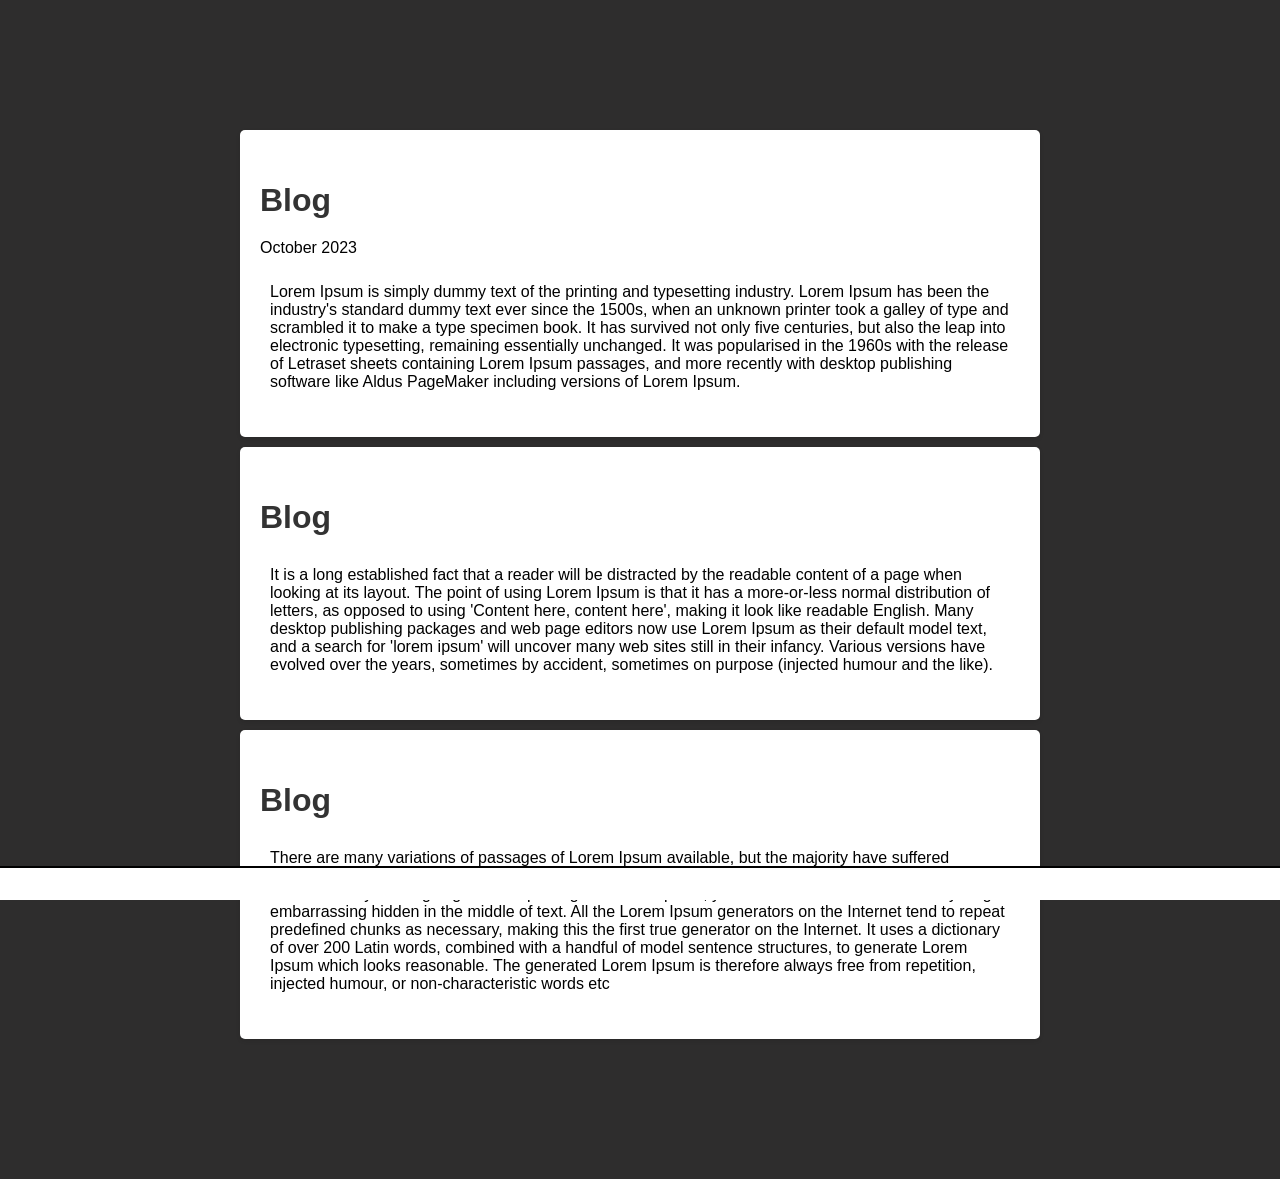
<file: blog.html>
<!DOCTYPE html>
<html lang="en">

    <head>
        <meta charset="UTF-8">
        <meta name="viewport" content="width=device-width, initial-scale=1.0">
        <title>Blog</title>
        <link rel="stylesheet" href="css/styles.css">

    </head>
    <body>
        <main>
            <section class="blog-section">
                <article class="blog-post">
                    <h1 class="blog-headline">Blog</h1>
                    <time class="blog-date">October 2023</time>
                    <p class="blog-article">Lorem Ipsum is simply dummy text of the printing and typesetting
                        industry. Lorem Ipsum has been the industry's standard dummy text ever since the 1500s,
                        when an unknown printer took a galley of type and scrambled it to make a type specimen book.
                        It has survived not only five centuries,
                        but also the leap into electronic typesetting, remaining essentially unchanged.
                        It was popularised in the 1960s with the release of Letraset sheets containing
                        Lorem Ipsum passages, and more recently with desktop publishing software like Aldus PageMaker
                        including versions of Lorem Ipsum.
                    </p>
                </article>
                <article class="blog-post">
                    <h1 class="blog-headline">Blog</h1>
                    <p class="blog-article">It is a long established fact that a reader will be distracted by the readable
                        content of a page when looking at its layout. The point of using Lorem Ipsum is that it has a more-or-less normal
                        distribution of letters, as opposed to using 'Content here, content here', making it look like readable
                        English. Many desktop publishing packages and web page editors now use Lorem Ipsum as their default
                        model text, and a search for 'lorem ipsum' will uncover many web sites still in their infancy.
                        Various versions have evolved over the years, sometimes by accident, sometimes on purpose
                        (injected humour and the like).
                    </p>
                </article>   
                <article class="blog-post">
                    <h1 class="blog-headline">Blog</h1>
                    <p class="blog-article">There are many variations of passages of Lorem Ipsum available, but the majority
                        have suffered alteration in some form, by injected humour, or randomised words which don't look even
                        slightly believable. If you are going to use a passage of Lorem Ipsum, you need to be sure there isn't
                        anything embarrassing hidden in the middle of text. All the Lorem Ipsum generators on the Internet
                        tend to repeat predefined chunks as necessary, making this the first true generator on the Internet.
                        It uses a dictionary of over 200 Latin words, combined with a handful of model sentence structures,
                        to generate Lorem Ipsum which looks reasonable. The generated Lorem Ipsum is therefore always free
                        from repetition, injected humour, or non-characteristic words etc
                    </p>
                </article>           
            </section>

            <nav id="bottom-nav">
            </nav>
        </main>
    </body>
</html>
</file>
<file: css/styles.css>
/* General styles */
body {
  margin: 0;
  padding: 0;
  height: 100%;
  font-family: Arial, sans-serif;
  background-color: #2e2d2d;
}

* {
  box-sizing: border-box;
}

#model-container {
  width: 100vw;
  height: 100vh;
  background: black; /* just for visibility */
  overflow: hidden;
}

/* scribble dog: styles */
.scribble-dog {
  position: fixed;
  left: 1rem;
  bottom: 5.75rem;
  width: 440px;
  max-width: calc(100vw - 2rem);
  color: #fff;
  cursor: pointer;
  z-index: 2;
  transform-origin: 28% 100%;
}

.scribble-dog svg {
  display: block;
  width: 100%;
  height: auto;
  overflow: visible;
  pointer-events: none;
}

.scribble-dog-hit-area {
  fill: transparent;
  pointer-events: all;
}

.scribble-dog-bubble {
  opacity: 0;
  pointer-events: none;
  transform-box: fill-box;
  transform-origin: center;
}

.scribble-dog-bubble text {
  fill: currentColor;
  font-family: Arial, sans-serif;
  font-size: 46px;
  font-weight: 900;
}

.scribble-dog.is-barking {
  animation: scribble-dog-hop 0.35s ease-out;
}

.scribble-dog.is-barking .scribble-dog-bubble {
  animation: scribble-dog-bubble 1.6s ease-out both;
}

.scribble-dog:focus-visible {
  outline: 3px solid #fff;
  outline-offset: 4px;
}

@keyframes scribble-dog-hop {
  0% { transform: scale(1, 1); }
  35% { transform: translateY(5%) scale(1.08, 0.9); }
  70% { transform: translateY(-9%) scale(0.94, 1.08); }
  100% { transform: scale(1, 1); }
}

@keyframes scribble-dog-bubble {
  0% { opacity: 0; transform: scale(0.75); }
  14% { opacity: 1; transform: scale(1.08); }
  22% { opacity: 1; transform: scale(1); }
  78% { opacity: 1; transform: scale(1); }
  100% { opacity: 0; transform: scale(0.96); }
}

@media (max-width: 600px) {
  .scribble-dog {
    left: 0.75rem;
    bottom: 5.25rem;
    width: 320px;
  }
}

@media (prefers-reduced-motion: reduce) {
  .scribble-dog.is-barking {
    animation: none;
  }
}


/* Bottom nav bar */
#bottom-nav {
  position: fixed;
  bottom: 0;
  left: 0;
  right: 0;
  background: #fff;
  display: flex;
  justify-content: space-between;
  padding: 1rem 2rem;
  border-top: 2px solid black;
  z-index: 100;
}

.nav-left {
  font-weight: bold;
  font-size: 1.2rem;
  color: black;
  border: 2px solid black;
  padding: 0.5rem 1rem;
}

.nav-right {
  display: flex;
  gap: 1rem;
}

.nav-button {
  background: none;
  border: 2px solid black;
  padding: 0.5rem 1rem;
  font-size: 1rem;
  color: black;
  cursor: pointer;
}

.popup > div[id*="popup"] {
  background-color: white;
  border: 2px solid black;
  padding: 1rem 1.5rem;
  box-shadow: 0 4px 8px rgba(0, 0, 0, 0.286);
  display: flex;
  flex-direction: column;
}

.popup > div[id*="popup"] p {
  flex: 1 1 auto;
  min-height: 0;
  overflow-x: hidden;
  overflow-y: auto;
  overflow-wrap: break-word;
}

.popup > div[id*="popup"].hidden {
  display: none;
}

/* Popup */
#about-popup {
  position: absolute;
  top: 50px;
  left: 200px;
  width: 300px;
  height: 200px;
  z-index: 100;
  max-width: 300px;
}

/* Popup */
#work-popup {
  position: absolute;
  top: 100px;
  left: 300px;
  z-index: 100;
  max-width: 300px;
}

/* Popup */
#contact-popup {
  position: absolute;
  top: 150px;
  left: 400px;
  z-index: 100;
  max-width: 300px;
}

/* Hide initially */
.hidden {
  display: none;
}

.close-btn {
  position: absolute;
  top: 5px;
  right: 5px;
  background: none;
  border: none;
}

.close-btn:hover {
  cursor: pointer;
  border: 1px solid black;
}
#blog {
  display: flex;
  flex-direction: column;
  align-items: center;
  padding: 4rem 2rem;
  background: white;
  color: black;
}

/* Footer styles */
footer {
  bottom: 0;
  width: 100%;
  background-color: #333;
  color: white;
  text-align: center;
  padding: 10px;
}

/* Blog styles */

.blog-section {
  padding: 40px 40px;
  margin: 10vh 10vh;
}

.blog-post {
  max-width: 800px;
  margin: 0 auto 10px auto;
  padding: 20px;
  background-color: #fff;
  border-radius: 5px;
  box-shadow: 0 2px 4px rgba(0,0,0,0.1);
}

.blog-headline {
  font-size: 2rem;
  margin-bottom: 20px;
  color: #333;
}

.blog-date {
  text-align: center;
}

.blog-article {
  padding: 10px;
}
</file>
